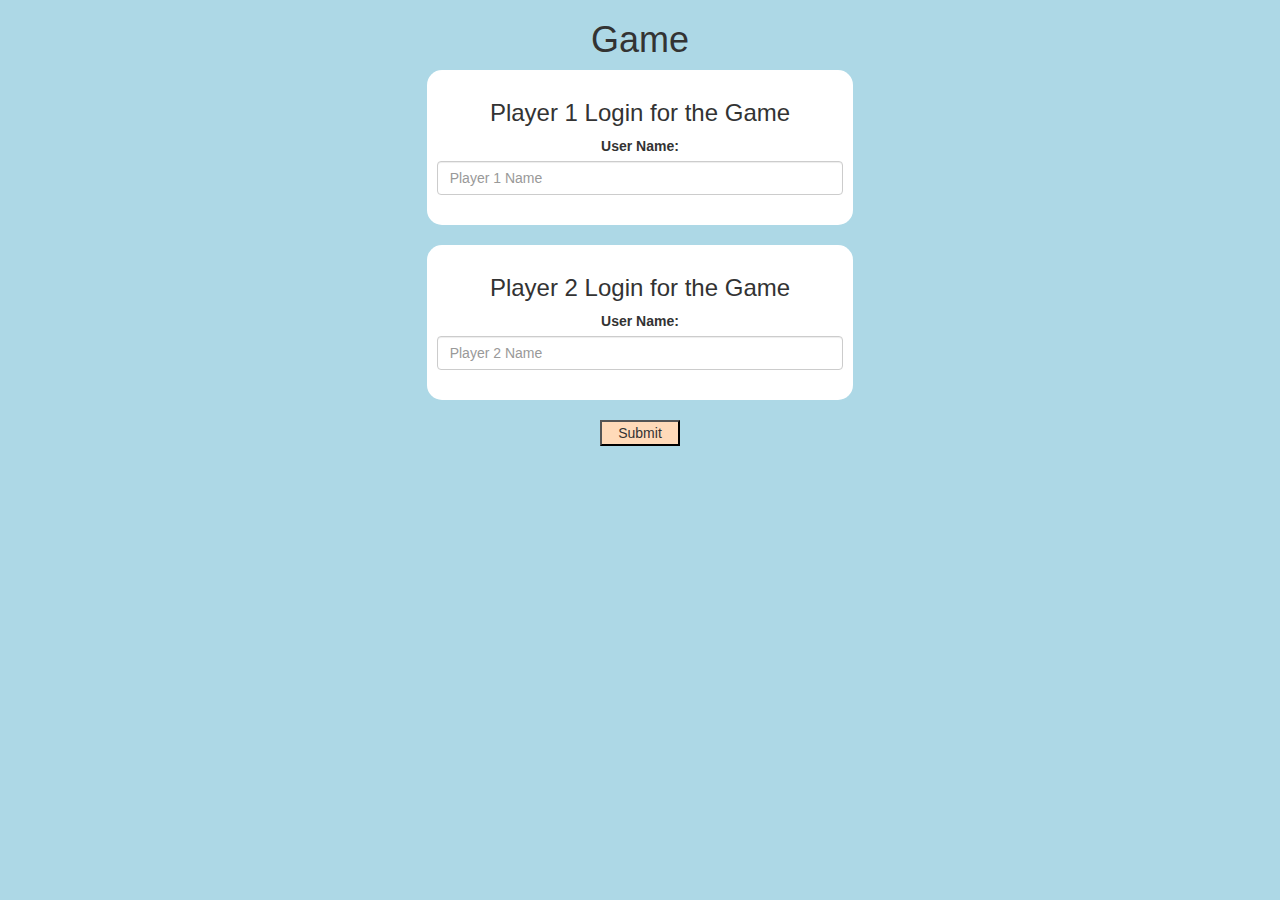
<file: index.html>
<!DOCTYPE html>
<html>
<head>
	<title>The Math Quiz Game!</title>

<meta name="viewport" content="width=device-width, initial-scale=1">
<link rel="stylesheet" href="https://maxcdn.bootstrapcdn.com/bootstrap/3.4.0/css/bootstrap.min.css">
<script src="https://ajax.googleapis.com/ajax/libs/jquery/3.4.1/jquery.min.js"></script>
<script src="https://maxcdn.bootstrapcdn.com/bootstrap/3.4.0/js/bootstrap.min.js"></script>

<link rel="stylesheet" type="text/css" href="quiz_game.css">

<script src="quiz_game_login.js"></script>
</head>
<body>
<center>
	<h1>Game</h1>
	<div class="col-lg-4 col-sm-8 col-xs-11 login_div1">
	<h3>Player 1 Login for the Game</h3>
	<label>User Name:</label>
	<input type = "text" id="player1_name_input" class="form-control" placeholder="Player 1 Name">
	<br>
	</div>
	<br>

	<div class="col-lg-4 col-sm-8 col-xs-11 login_div2">
		<h3>Player 2 Login for the Game</h3>
		<label>User Name:</label>
		<input type = "text" id="player2_name_input" class="form-control" placeholder="Player 2 Name">
		<br>
	</div>
	<br>
	<button id="submit_button" style="width: 80px; background-color:peachpuff;" onclick="addUser()">Submit</button>
</center>
</body>
</html>
</file>
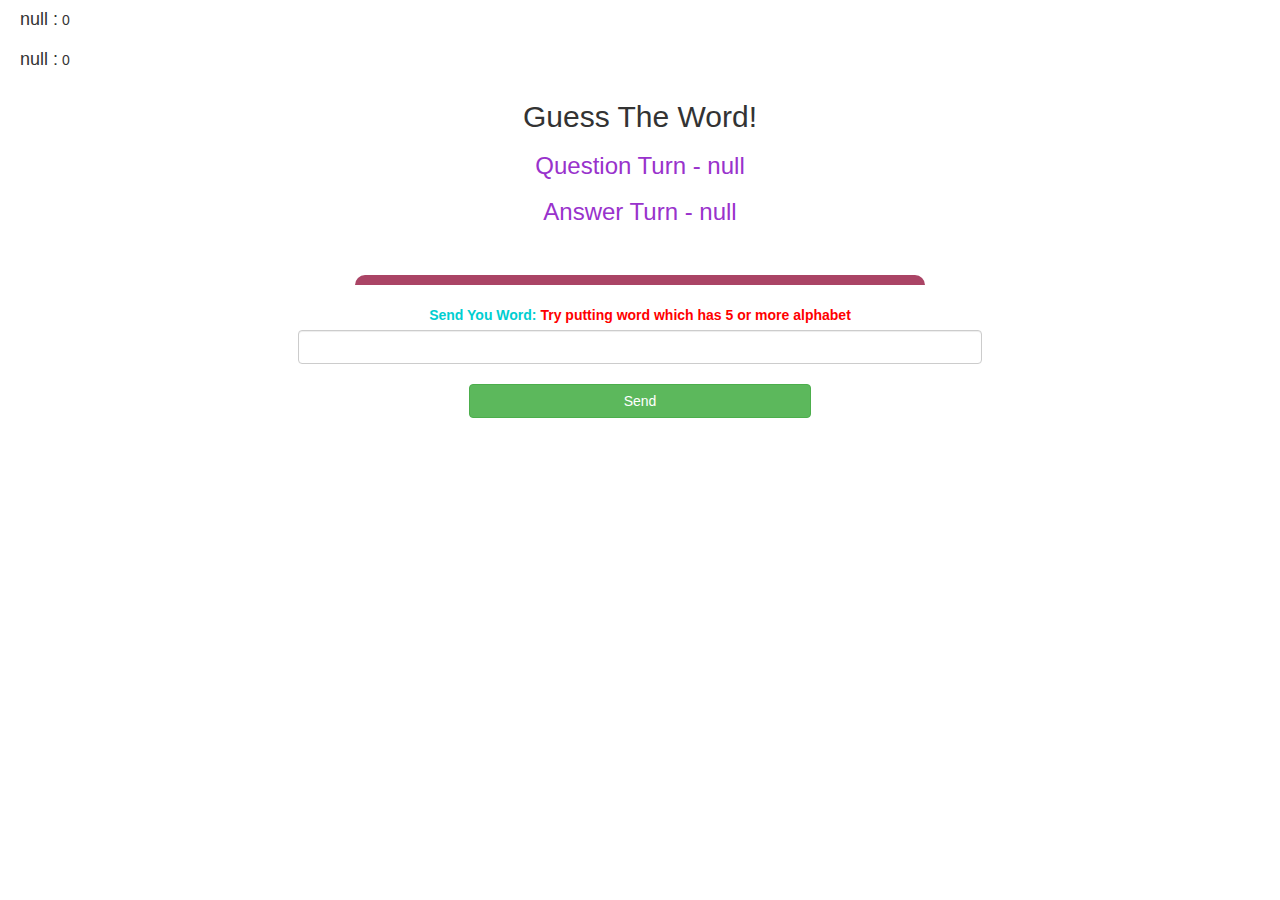
<file: game_page.html>
<!DOCTYPE html>
<html>
<head>
	<title>Guess The Word</title>

<meta name="viewport" content="width=device-width, initial-scale=1">
<link rel="stylesheet" href="https://maxcdn.bootstrapcdn.com/bootstrap/3.4.0/css/bootstrap.min.css">
<script src="https://ajax.googleapis.com/ajax/libs/jquery/3.4.1/jquery.min.js"></script>
<script src="https://maxcdn.bootstrapcdn.com/bootstrap/3.4.0/js/bootstrap.min.js"></script>

<link rel="stylesheet" type="text/css" href="game.css">
</head>
<body class="body_background">

	<h4 id="player1_name"></h4> <span id="player1_score"></span>
	<br>
	<h4 id="player2_name"></h4> <span id="player2_score"></span>
<div class="container">
	<center>
		<h2>Guess The Word!</h2>
		<h3 id="player_question"></h3>
		<h3 id="player_answer"></h3>

		<br>
		<br>
		<div id="output" class="col-lg-6"></div>
		<label>Send You Word: <b style="color: red">Try putting word which has 5 or more alphabet</b></label>

		<br>
		<input type="text"id="word" class="form-control" playholder="Word">
		<br>
		<button onclick ="send()" class="btn btn-success" style="width: 30%;">Send</button>
		
	</center>
</div>

<script src="game_page.js"></script>
</body>
</html>
</file>
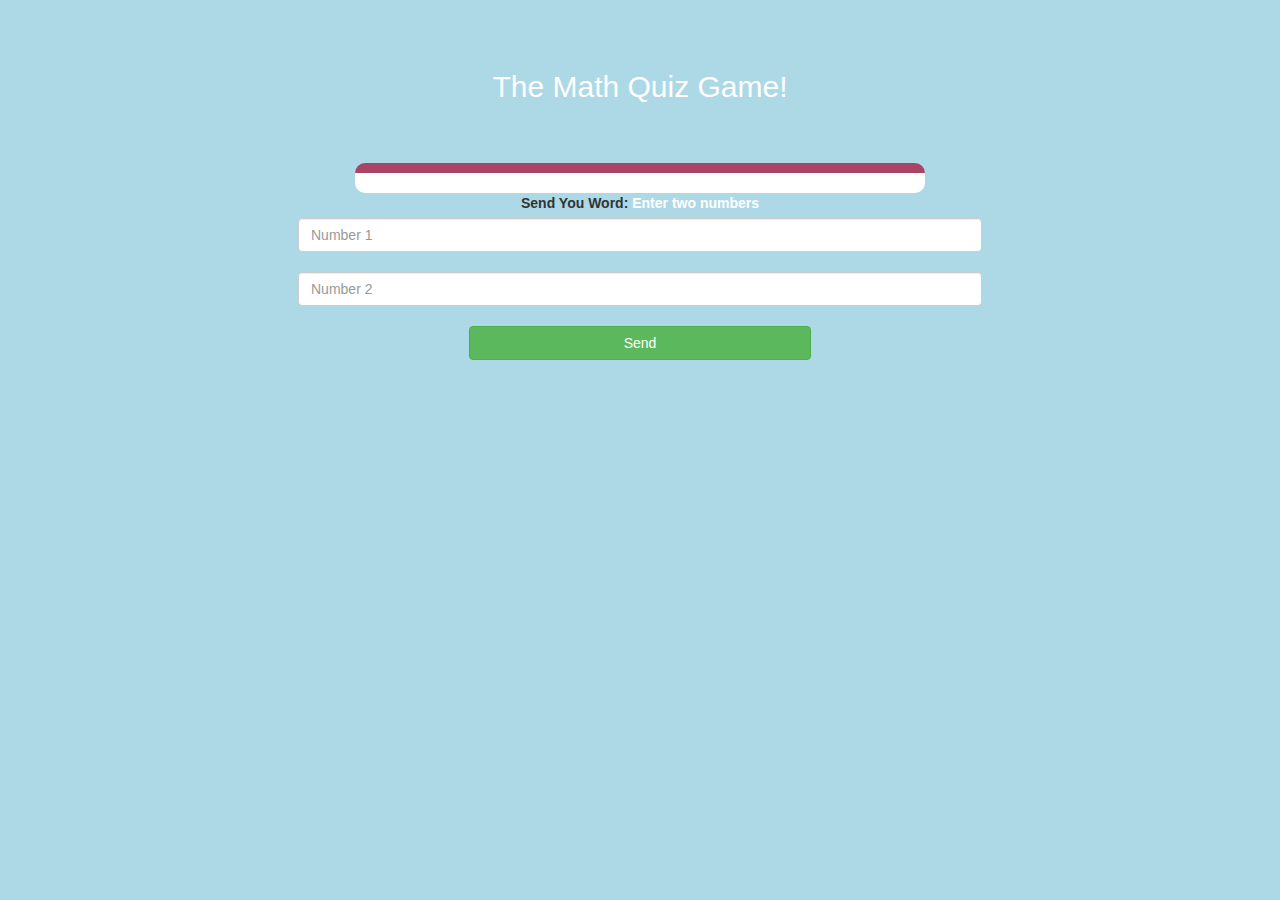
<file: quiz_game_page.html>
<!DOCTYPE html>
<html>
<head>
	<title>The Math Quiz Game!</title>

<meta name="viewport" content="width=device-width, initial-scale=1">
<link rel="stylesheet" href="https://maxcdn.bootstrapcdn.com/bootstrap/3.4.0/css/bootstrap.min.css">
<script src="https://ajax.googleapis.com/ajax/libs/jquery/3.4.1/jquery.min.js"></script>
<script src="https://maxcdn.bootstrapcdn.com/bootstrap/3.4.0/js/bootstrap.min.js"></script>

<link rel="stylesheet" type="text/css" href="quiz_game.css">
</head>
<body>

	<h4 id="player1_name"></h4> <span id="player1_score"></span>
	<br>
	<h4 id="player2_name"></h4> <span id="player2_score"></span>
<div class="container">
	<center>
		<h2 style="color: white;">The Math Quiz Game!</h2>
		<h3 id="player_question"></h3>
		<h3 id="player_answer"></h3>

		<br>
		<br>

		<div id="output" class="col-lg-6"></div>
		<label>Send You Word: <b style="color: white;">Enter two numbers</b></label>

		<br>
		<input type="text"id="word" class="form-control" placeholder="Number 1">
		<br>
		<input type="text"id="word_2" class="form-control" placeholder="Number 2">
		<br>
		<button onclick ="send()" class="btn btn-success" style="width: 30%;">Send</button>
		
	</center>
</div>

<script src="quiz_game_login.js"></script>
</body>
</html>
</file>
<file: quiz_game.css>
body
{
	background: lightblue;
}

	.login_div1 , .login_div2
	{
		background: white;
		padding: 10px;
		float: none;
		border-radius: 15px;
	}


#player1_name , #player2_name
{
	display: inline-block;
	margin-left: 20px;
}
#word
{
	width: 60%;
}
#word_2 {
	width: 60%;
}
#word_display
{
	letter-spacing: 5px;
}
#output
{
background: white;
border-radius: 10px;
border-top: 10px solid #AA4465;
padding: 10px;
float: none;
text-align: left;
}
</file>
<file: game.css>
.login_div1 , .login_div2
	{
		background: white;
		padding: 10px;
		float: none;
		border-radius: 15px;
	}


#player1_name , #player2_name
{
	display: inline-block;
	margin-left: 20px;
}
#word
{
	width: 60%;
}
#word_display
{
	letter-spacing: 5px;
}
#output
{
border-radius: 10px;
border-top: 10px solid #AA4465;
padding: 10px;
float: none;
text-align: left;
}

h3 {
	color:darkorchid;
}

label {
	color:darkturquoise;
}
</file>
